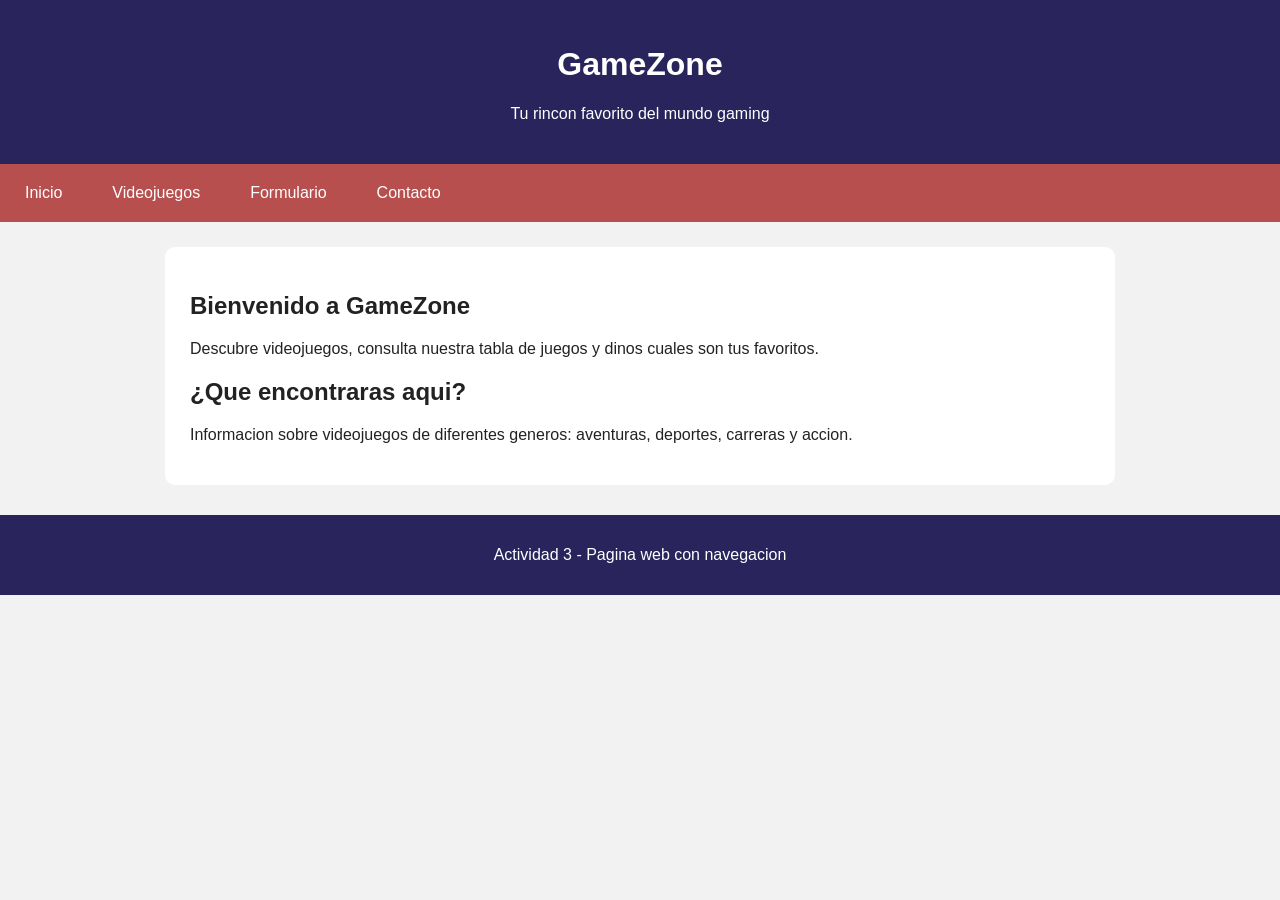
<file: pagina navegacion ejercicio pagina libre/idex.html/index.html>
<!DOCTYPE html>
<html lang="es">
<head>
    <meta charset="UTF-8">
    <title>GameZone - Inicio</title>
    <link rel="stylesheet" href="estilos/estilos.css">
</head>
<body>
    <header>
        <h1>GameZone</h1>
        <p>Tu rincon favorito del mundo gaming</p>
    </header>

    <nav>
        <ul>
            <li><a href="index.html">Inicio</a></li>
            <li><a href="juegos.html">Videojuegos</a></li>
            <li><a href="formulario.html">Formulario</a></li>
            <li><a href="contacto.html">Contacto</a></li>
        </ul>
    </nav>

    <main>
        <h2>Bienvenido a GameZone</h2>
        <p>
            Descubre videojuegos, consulta nuestra tabla
            de juegos y dinos cuales son tus favoritos.
        </p>

        <h2>¿Que encontraras aqui?</h2>
        <p>Informacion sobre videojuegos de diferentes
        generos: aventuras, deportes, carreras y accion.</p>
    </main>

    <footer>
        <p>Actividad 3 - Pagina web con navegacion</p>
    </footer>
</body>
</html>
</file>
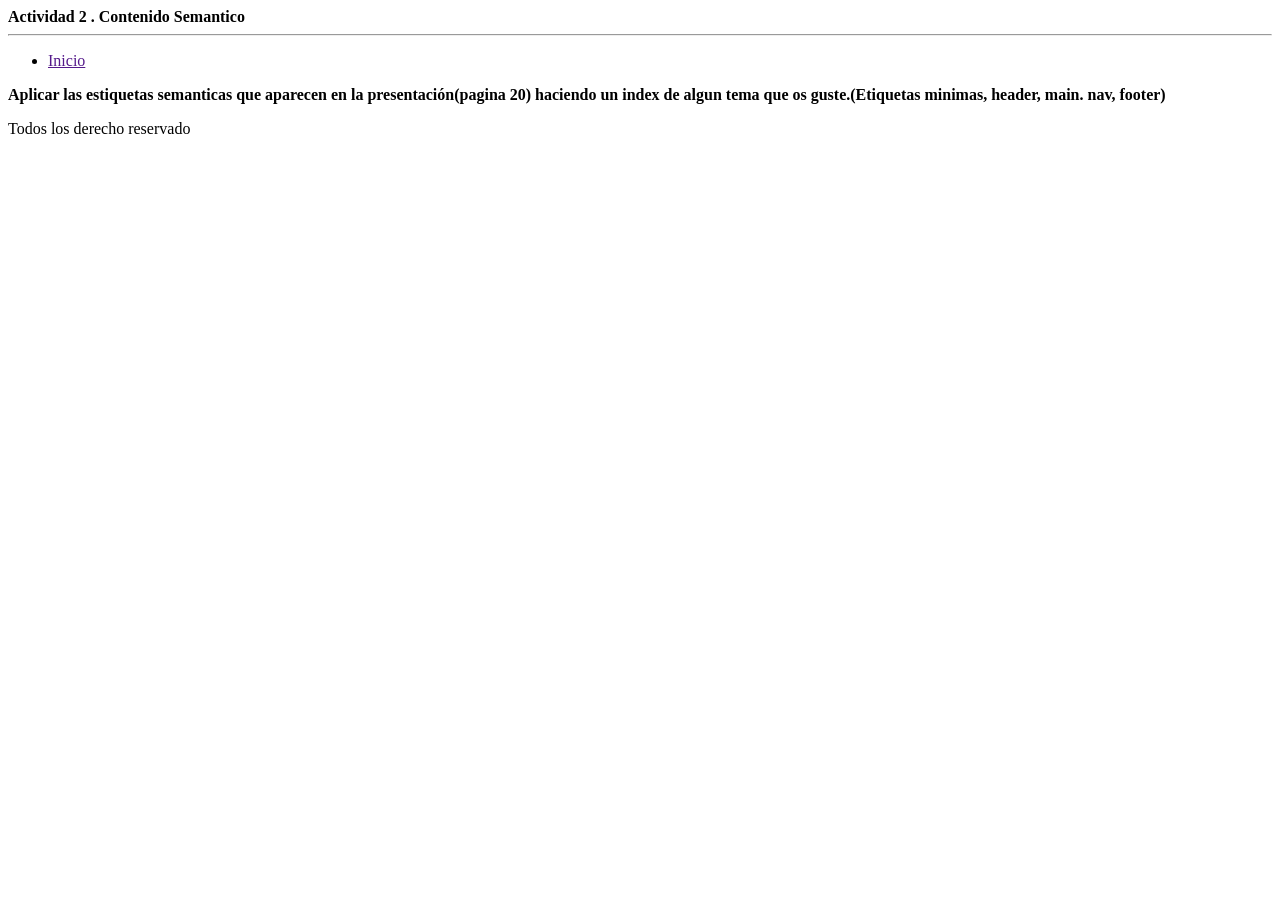
<file: Actividad2_TAB.html>
<!DOCTYPE html>
<html lang="en">
<head>
    <meta charset="UTF-8">
    <meta name="viewport" content="width=device-width, initial-scale=1.0">
    <title>Actividad 2 . Contenido Semantico</title>
</head>
<body>
    <header><strong>Actividad 2 . Contenido Semantico</strong></header>
    <hr>
      
    <nav>
        <ul>
            <li><a href="">Inicio</a></li>
        </ul>
    </nav>
    <main>
        <p><b>Aplicar las estiquetas semanticas que aparecen en la presentación(pagina 20) haciendo un index de algun tema que os guste.(Etiquetas minimas, header, main. nav, footer)</b></p>
    </main>

    <footer> Todos los derecho reservado</footer>
</body>
</html>
</file>
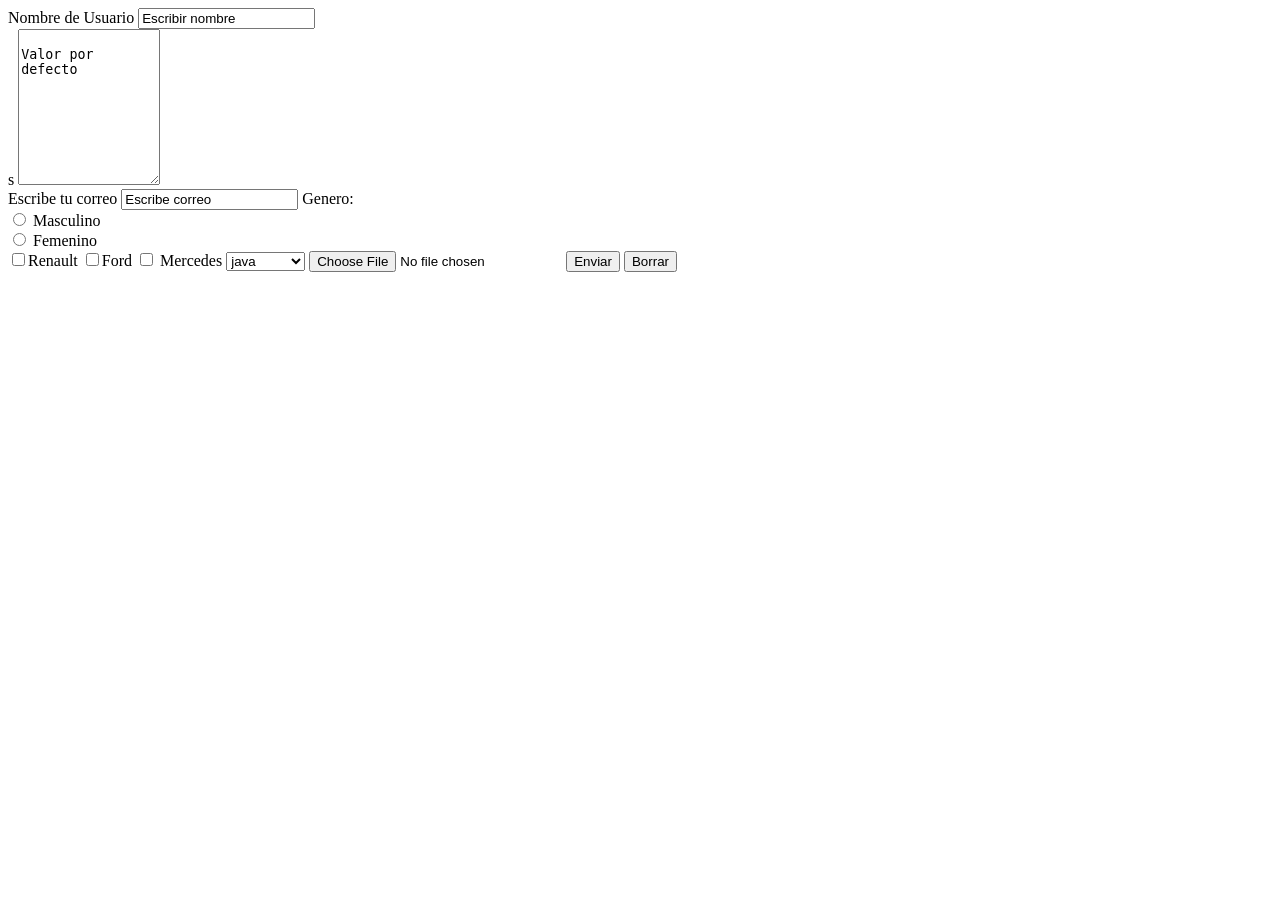
<file: Formulario.html>
<!DOCTYPE html>
<html lang="en">
<head>
    <form action=""></form>
    <meta charset="UTF-8">
    <meta name="viewport" content="width=device-width, initial-scale=1.0">
    <title>Ejemplo de Formularios</title>
</head>
<body>
    <form action="post" action="#">
         <label for="nombre">Nombre de Usuario</label>
            <input type="text" name="nombre" id="nombre" value="Escribir nombre">
            <br>s
            <textarea name="Describir" id="id_describir" rows="10" cols="15">
                Valor por defecto
            </textarea>
            <br>
            <label for="id_correo">Escribe tu correo</label>
            <input type="email" id="id_correo" name="correo" value="Escribe correo">
            
            <label for="id_genero">Genero:</label>
            <br>
            <input type="radio" name="Genero" id="id_genero"> Masculino
            <br>
            <input type="radio" name="Genero" id="id_genero"> Femenino
            <br>

            <input type="checkbox" name="coches">Renault
            <input type="checkbox" name="coches">Ford
            <input type="checkbox" name="coches"> Mercedes

            <select name="languajes" id="id_languajes">
                <option value="js">javascript</option>
                <option value="php">php</option>
                <option value="java" selected="java">java</option>
                <option value="c++">c++</option>
                <option value="python">python</option>
            </select>
             <input type="file" name="archivo">
            <button type="button">Enviar</button>
            <button type="reset">Borrar</button>
    </form>
   
</body>
</html>
</file>
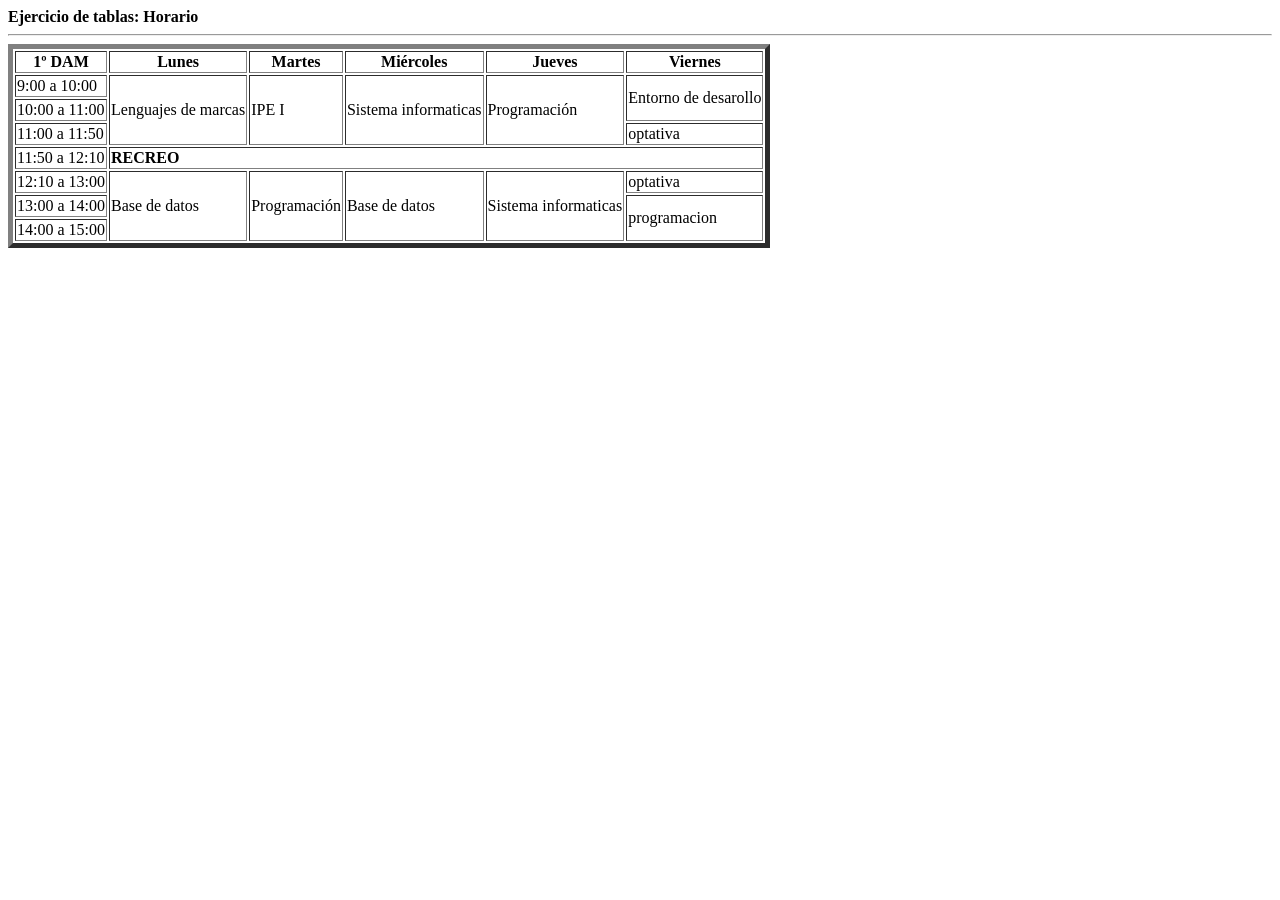
<file: Horario_TAB.html>
<!DOCTYPE html>
<html lang="en">
<head>
    <meta charset="UTF-8">
    <meta name="viewport" content="width=device-width, initial-scale=1.0">
    <title>Ejercicio de tablas: Horario </title>
    
</head>
<body>
    <header><strong>Ejercicio de tablas: Horario </strong></header>
    <hr>
    <table border="5" >
        <tr>
            <th><Strong>1º DAM</Strong></th>
            <th>Lunes</th>
            <th>Martes</th>
            <th>Miércoles</th>
            <th>Jueves</th>
            <th>Viernes</th>
        </tr>
    
        <tr>
            <td>9:00 a 10:00</td>
            <td rowspan="3">Lenguajes de marcas</td>
            <td rowspan="3">IPE I</td>
            <td rowspan="3">Sistema informaticas</td>
            <td rowspan="3">Programación</td>
            <td rowspan="2">Entorno de desarollo</td>
            
        </tr>
        <tr>
             <td>10:00 a 11:00</td>
        </tr>
        <tr>
            <td>11:00 a 11:50</td>
            <td>optativa</td>
        </tr>
        <tr>
            <td>11:50 a 12:10</td>
            <td colspan="5"><STrong>RECREO</STrong></td>
        </tr>
        <tr>
            <td>12:10 a 13:00</td>
            <td rowspan="3">Base de datos</td>
            <td rowspan="3">Programación</td>
            <td rowspan="3">Base de datos</td>
            <td rowspan="3">Sistema informaticas</td>
            <td>optativa</td>
        </tr>
        <tr>
            <td>13:00 a 14:00</td>
            <td rowspan="2">programacion</td>
        </tr>
        <tr>
            <td>14:00 a 15:00</td>
        </tr>


    </table>
</body>
</html>
</file>
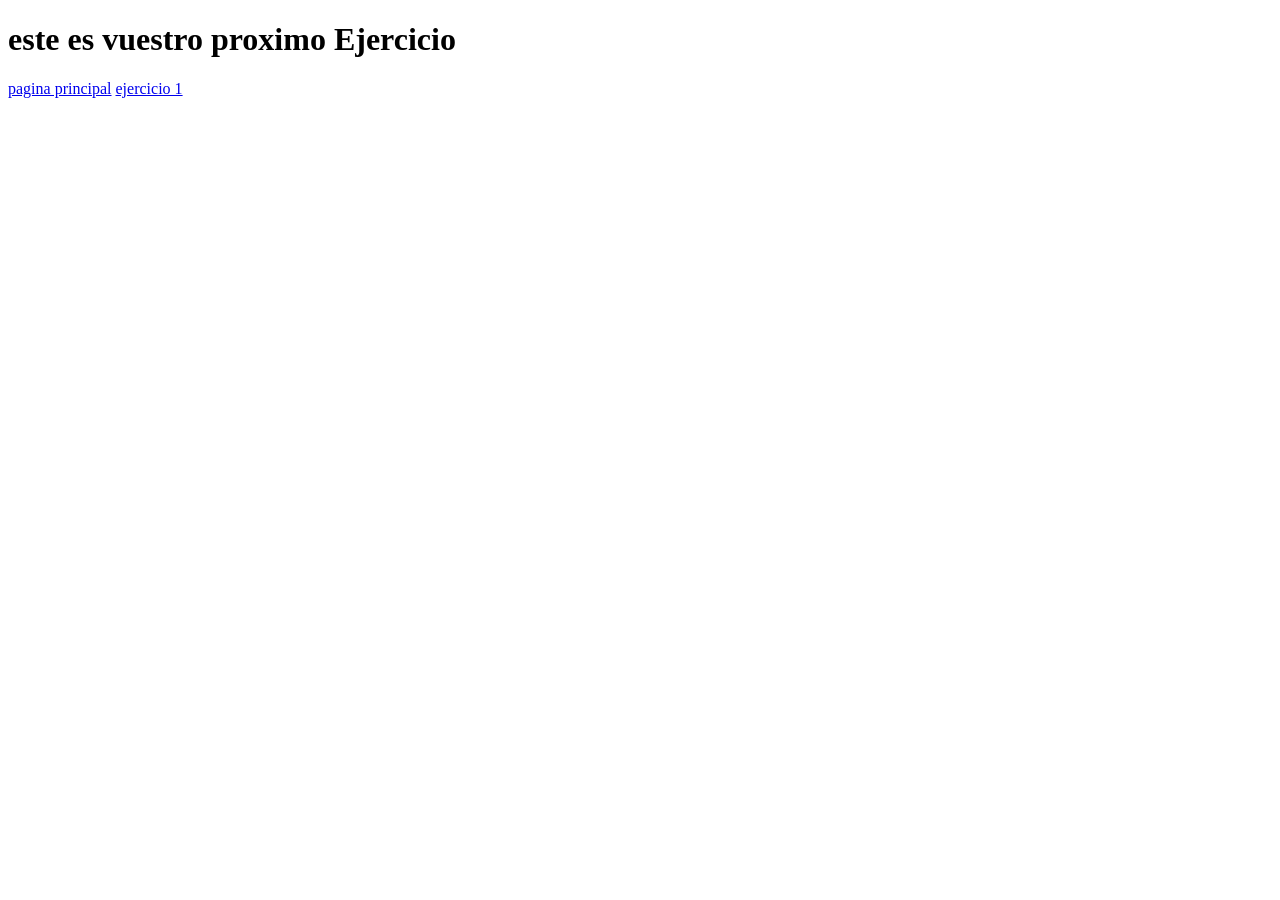
<file: practica ccss.html>
<!DOCTYPE html>
<html lang="en">
<head>
    <meta charset="UTF-8">
    <meta name="viewport" content="width=device-width, initial-scale=1.0">
    <title>Document</title>
</head>
<body>
    <header>
        <h1>este es vuestro proximo Ejercicio</h1>
    </header>
    <nav>
        <a href=" index.html"> pagina principal</a>
        <a href=" ejercicio 1"> ejercicio 1</a>
    </nav>
</body>
</html>
</file>
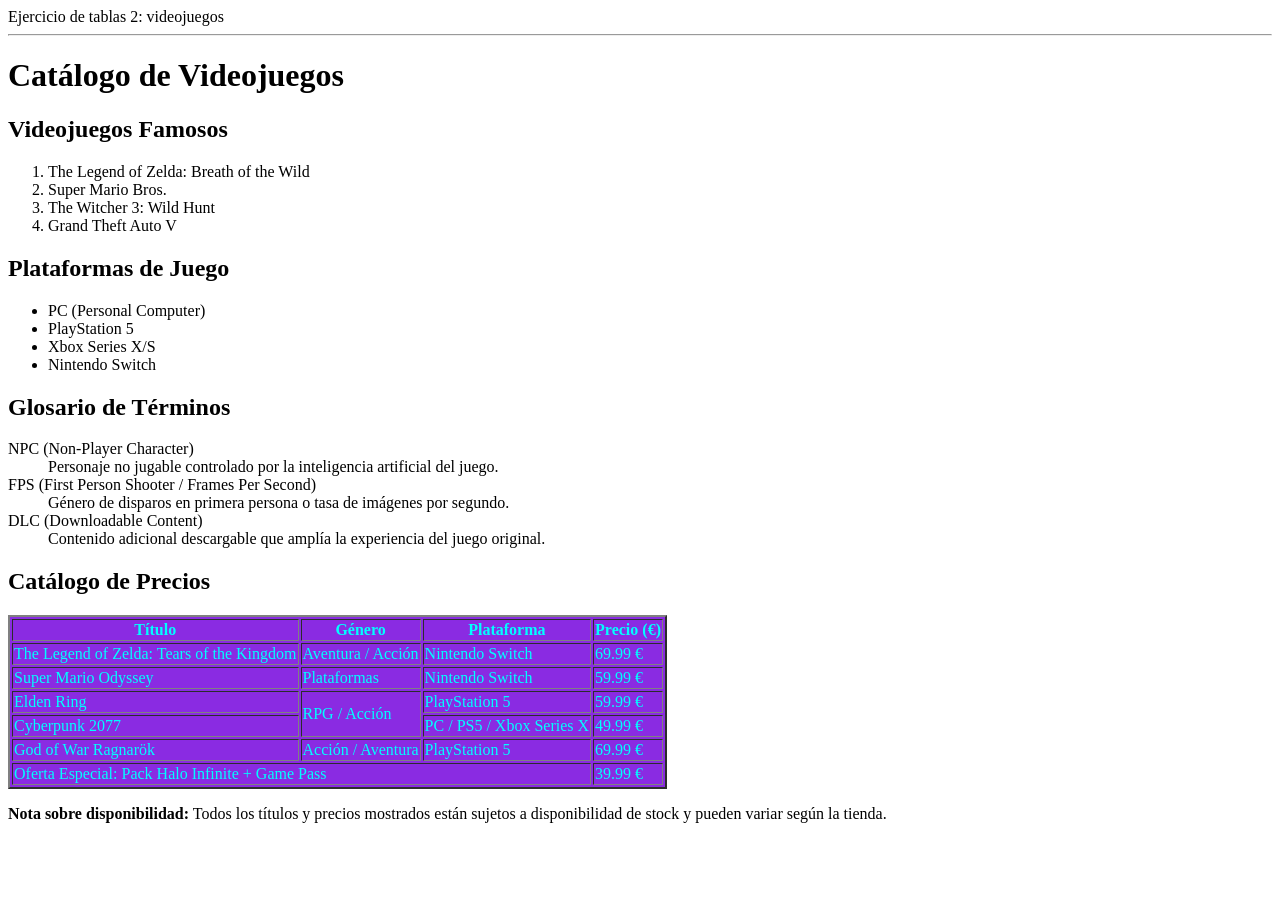
<file: tablasVideojuego_TAB.html>
<!DOCTYPE html>
<html lang="en">
<head>
    <meta charset="UTF-8">
    <meta name="viewport" content="width=device-width, initial-scale=1.0">
    <title>Ejercicio de tablas 2: videojuegos</title>
</head>
<body>
    <header>Ejercicio de tablas 2: videojuegos</header>
    <hr>
    
    <h1>Catálogo de Videojuegos</h1>

    <h2>Videojuegos Famosos</h2>
    <ol>
        <li>The Legend of Zelda: Breath of the Wild</li>
        <li>Super Mario Bros.</li>
        <li>The Witcher 3: Wild Hunt</li>
        <li>Grand Theft Auto V</li>
    </ol>

    <h2>Plataformas de Juego</h2>
    <ul>
        <li>PC (Personal Computer)</li>
        <li>PlayStation 5</li>
        <li>Xbox Series X/S</li>
        <li>Nintendo Switch</li>
    </ul>

    <h2>Glosario de Términos</h2>
    <dl>
        <dt>NPC (Non-Player Character)</dt>
        <dd>Personaje no jugable controlado por la inteligencia artificial del juego.</dd>
        
        <dt>FPS (First Person Shooter / Frames Per Second)</dt>
        <dd>Género de disparos en primera persona o tasa de imágenes por segundo.</dd>
        
        <dt>DLC (Downloadable Content)</dt>
        <dd>Contenido adicional descargable que amplía la experiencia del juego original.</dd>
    </dl>

    <h2>Catálogo de Precios</h2>
    <table border="2" style="color: aqua; background-color: blueviolet;">
        <thead>
            <tr>
                <th>Título</th>
                <th>Género</th>
                <th>Plataforma</th>
                <th>Precio (€)</th>
            </tr>
        </thead>
        <tbody>
            <tr>
                <td>The Legend of Zelda: Tears of the Kingdom</td>
                <td>Aventura / Acción</td>
                <td>Nintendo Switch</td>
                <td>69.99 €</td>
            </tr>
            <tr>
                <td>Super Mario Odyssey</td>
                <td>Plataformas</td>
                <td>Nintendo Switch</td>
                <td>59.99 €</td>
            </tr>
            <tr>
                <td>Elden Ring</td>
                <td rowspan="2">RPG / Acción</td>
                <td>PlayStation 5</td>
                <td>59.99 €</td>
            </tr>
            <tr>
                <td>Cyberpunk 2077</td>
                <td>PC / PS5 / Xbox Series X</td>
                <td>49.99 €</td>
            </tr>
            <tr>
                <td>God of War Ragnarök</td>
                <td>Acción / Aventura</td>
                <td>PlayStation 5</td>
                <td>69.99 €</td>
            </tr>
            <tr>
                <td colspan="3">Oferta Especial: Pack Halo Infinite + Game Pass</td>
                <td>39.99 €</td>
            </tr>
        </tbody>
    </table>

        <p><strong>Nota sobre disponibilidad:</strong> Todos los títulos y precios mostrados están sujetos a disponibilidad de stock y pueden variar según la tienda.</p>
</body>
</html>
</file>
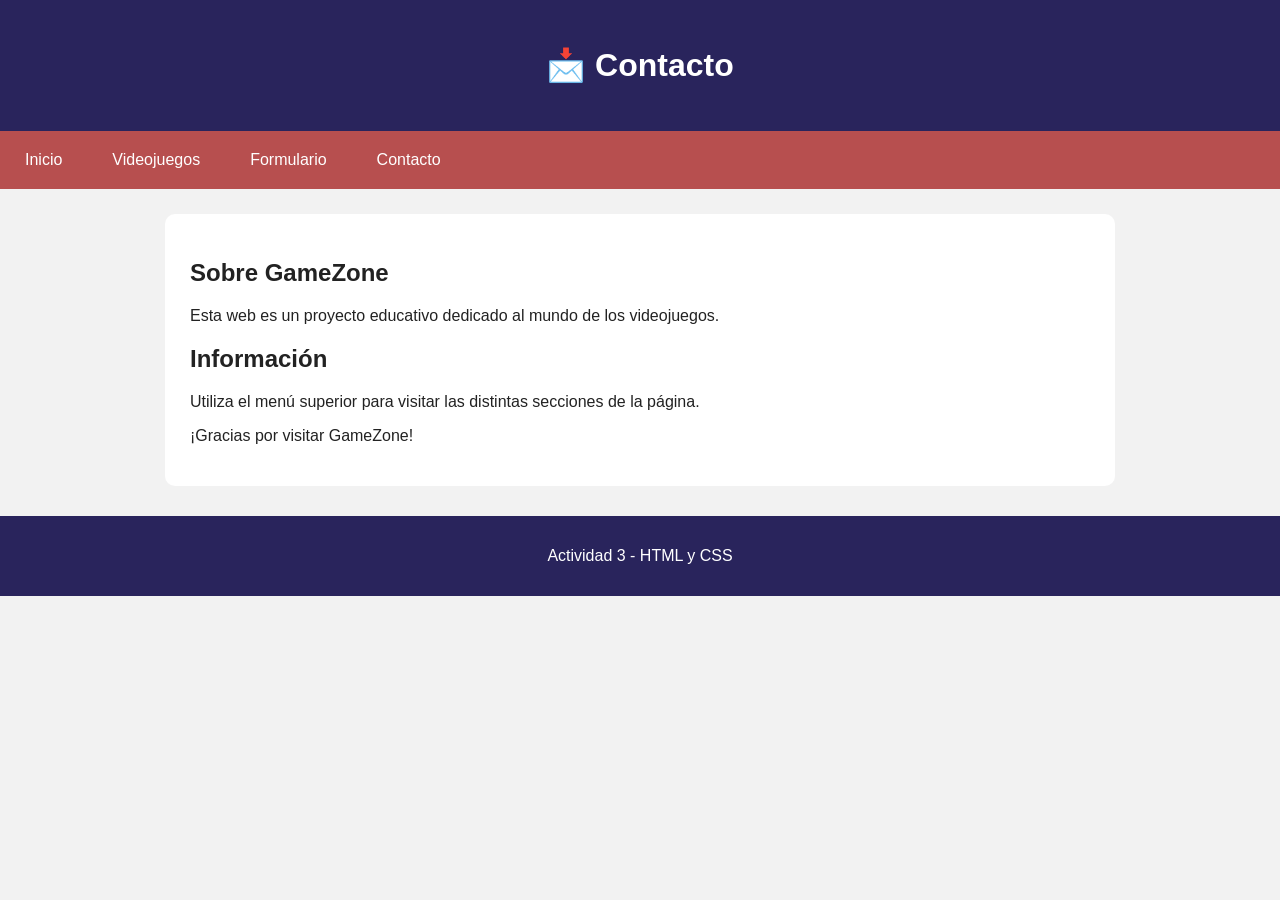
<file: pagina navegacion ejercicio pagina libre/idex.html/contacto.html>
<!DOCTYPE html>
<html lang="es">
<head>
    <meta charset="UTF-8">
    <title>GameZone - Contacto</title>
    <link rel="stylesheet" href="estilos/estilos.css">
</head>
<body>
    <header>
        <h1>📩 Contacto</h1>
    </header>

    <nav>
        <ul>
            <li><a href="index.html">Inicio</a></li>
            <li><a href="juegos.html">Videojuegos</a></li>
            <li><a href="formulario.html">Formulario</a></li>
            <li><a href="contacto.html">Contacto</a></li>
        </ul>
    </nav>

    <main>
        <h2>Sobre GameZone</h2>
        <p>Esta web es un proyecto educativo dedicado
        al mundo de los videojuegos.</p>

        <h2>Información</h2>
        <p>Utiliza el menú superior para visitar las
        distintas secciones de la página.</p>

        <p>¡Gracias por visitar GameZone!</p>
    </main>

    <footer>
        <p>Actividad 3 - HTML y CSS</p>
    </footer>
</body>
</html>
</file>
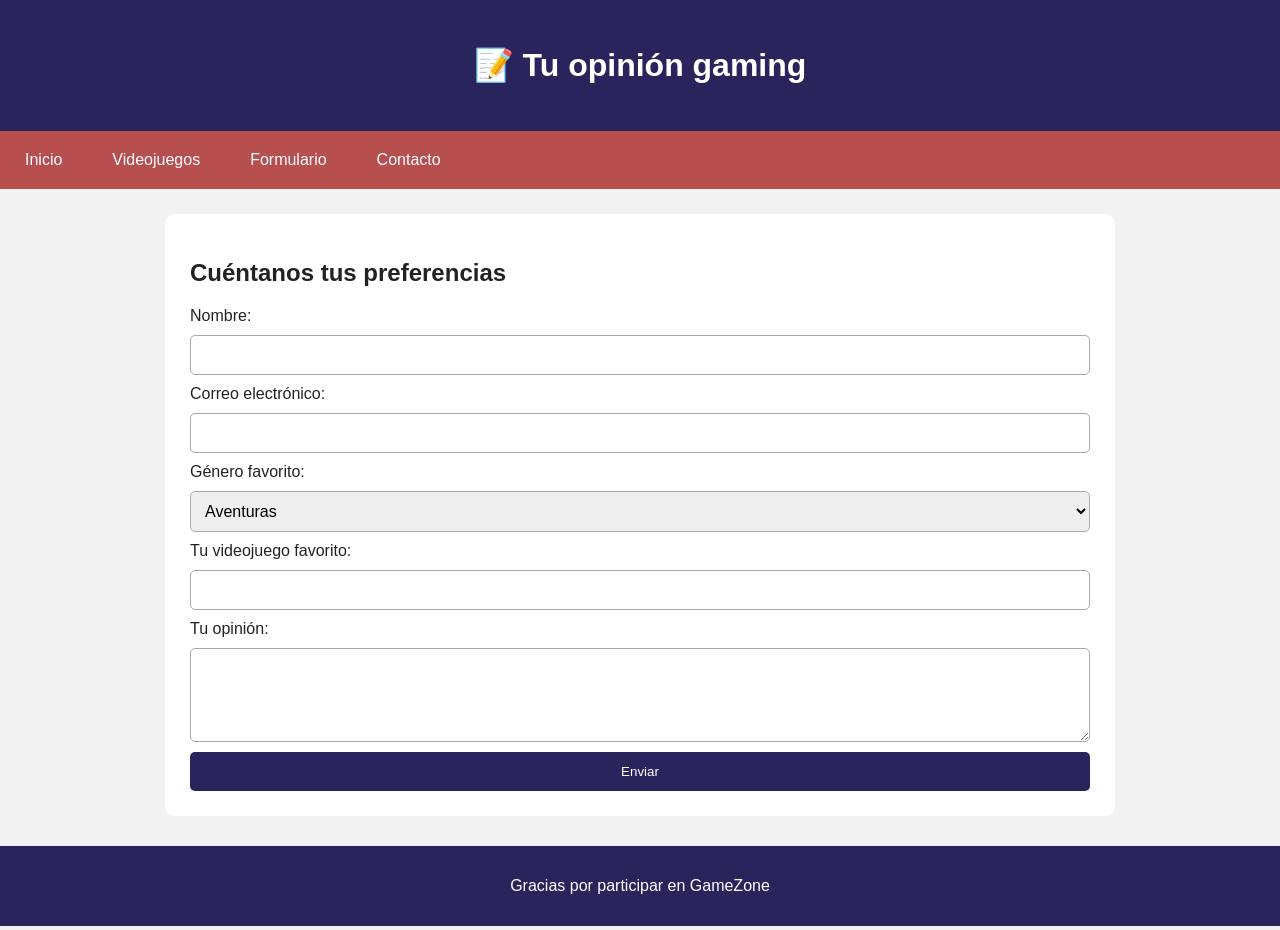
<file: pagina navegacion ejercicio pagina libre/idex.html/formulario.html>
<!DOCTYPE html>
<html lang="es">
<head>
    <meta charset="UTF-8">
    <title>GameZone - Formulario</title>
    <link rel="stylesheet" href="estilos/estilos.css">
</head>
<body>
    <header>
        <h1>📝 Tu opinión gaming</h1>
    </header>

    <nav>
        <ul>
            <li><a href="index.html">Inicio</a></li>
            <li><a href="juegos.html">Videojuegos</a></li>
            <li><a href="formulario.html">Formulario</a></li>
            <li><a href="contacto.html">Contacto</a></li>
        </ul>
    </nav>

    <main>
        <h2>Cuéntanos tus preferencias</h2>

        <form action="#" method="get">
            <label for="nombre">Nombre:</label>
            <input type="text" id="nombre"
                   name="nombre" required>

            <label for="correo">Correo electrónico:</label>
            <input type="email" id="correo"
                   name="correo" required>

            <label for="genero">Género favorito:</label>
            <select id="genero" name="genero">
                <option>Aventuras</option>
                <option>Deportes</option>
                <option>Carreras</option>
                <option>Acción</option>
                <option>Estrategia</option>
            </select>

            <label for="juego">Tu videojuego favorito:</label>
            <input type="text" id="juego" name="juego">

            <label for="opinion">Tu opinión:</label>
            <textarea id="opinion" name="opinion"
                      rows="4"></textarea>

            <button type="submit">Enviar</button>
        </form>
    </main>

    <footer>
        <p>Gracias por participar en GameZone</p>
    </footer>
</body>
</html>
</file>
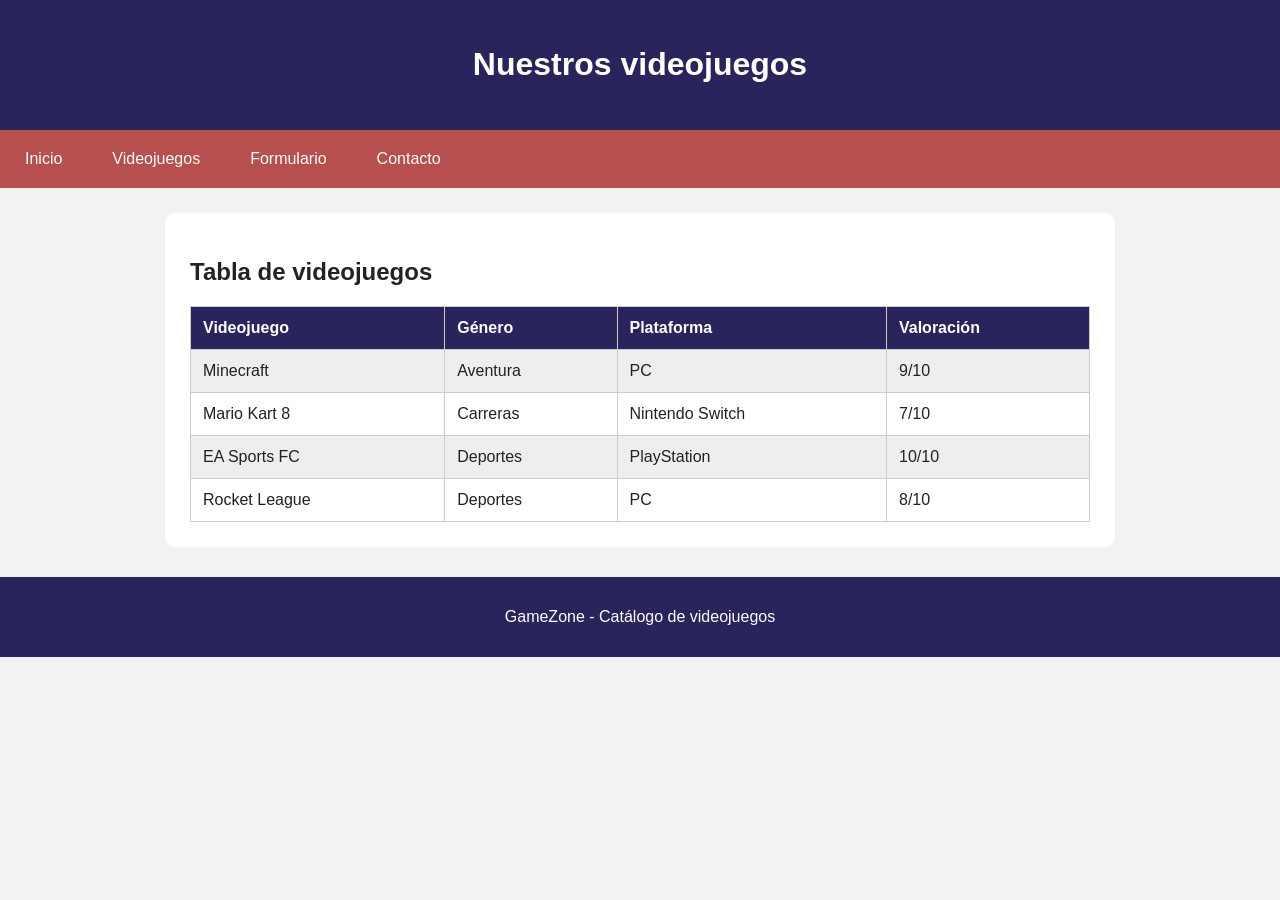
<file: pagina navegacion ejercicio pagina libre/idex.html/juegos.html>
<!DOCTYPE html>
<html lang="es">
<head>
    <meta charset="UTF-8">
    <title>GameZone - Videojuegos</title>
    <link rel="stylesheet" href="estilos/estilos.css">
</head>
<body>
    <header>
        <h1>Nuestros videojuegos</h1>
    </header>

    <nav>
        <ul>
            <li><a href="index.html">Inicio</a></li>
            <li><a href="juegos.html">Videojuegos</a></li>
            <li><a href="formulario.html">Formulario</a></li>
            <li><a href="contacto.html">Contacto</a></li>
        </ul>
    </nav>

    <main>
        <h2>Tabla de videojuegos</h2>

        <table>
            <tr>
                <th>Videojuego</th>
                <th>Género</th>
                <th>Plataforma</th>
                <th>Valoración</th>
            </tr>
            <tr>
                <td>Minecraft</td>
                <td>Aventura</td>
                <td>PC</td>
                <td>9/10</td>
            </tr>
            <tr>
                <td>Mario Kart 8</td>
                <td>Carreras</td>
                <td>Nintendo Switch</td>
                <td>7/10</td>
            </tr>
            <tr>
                <td>EA Sports FC</td>
                <td>Deportes</td>
                <td>PlayStation</td>
                <td>10/10</td>
            </tr>
            <tr>
                <td>Rocket League</td>
                <td>Deportes</td>
                <td>PC</td>
                <td>8/10</td>
            </tr>
        </table>
    </main>

    <footer>
        <p>GameZone - Catálogo de videojuegos</p>
    </footer>
</body>
</html>
</file>
<file: pagina navegacion ejercicio pagina libre/idex.html/estilos/estilos.css>
/* Estilos generales */
body {
    font-family: Arial, sans-serif;
    margin: 0;
    padding: 0;
    background-color: #f2f2f2;
    color: #222;
}

/* Cabecera */
header {
    background-color: #29245c;
    color: white;
    text-align: center;
    padding: 25px;
}

/* Menú de navegación */
ul {
    list-style-type: none;
    margin: 0;
    padding: 0;
    overflow: hidden;
    background-color: #b74f4f;
}

li {
    float: left;
}

li a {
    display: block;
    color: white;
    text-align: center;
    padding: 20px 25px;
    text-decoration: none;
}

li a:hover {
    background-color: purple;
}

/* Contenido */
main {
    background-color: white;
    margin: 25px auto;
    padding: 25px;
    max-width: 900px;
    border-radius: 10px;
}

/* Tabla */
table {
    width: 100%;
    border-collapse: collapse;
}

th, td {
    border: 1px solid #ccc;
    padding: 12px;
    text-align: left;
}

th {
    background-color: #29245c;
    color: white;
}

tr:nth-child(even) {
    background-color: #eeeeee;
}

/* Formulario */
form {
    display: flex;
    flex-direction: column;
    gap: 10px;
}

input, select, textarea {
    padding: 10px;
    border: 1px solid #aaa;
    border-radius: 5px;
    font-size: 16px;
}

button {
    background-color: #29245c;
    color: white;
    padding: 12px;
    border: none;
    border-radius: 5px;
    cursor: pointer;
}

button:hover {
    background-color: purple;
}

/* Pie de página */
footer {
    background-color: #29245c;
    color: white;
    text-align: center;
    padding: 15px;
    margin-top: 30px;
}

.icono{
    width: 20px;
    height: 20px;
    float: right;
}
</file>
